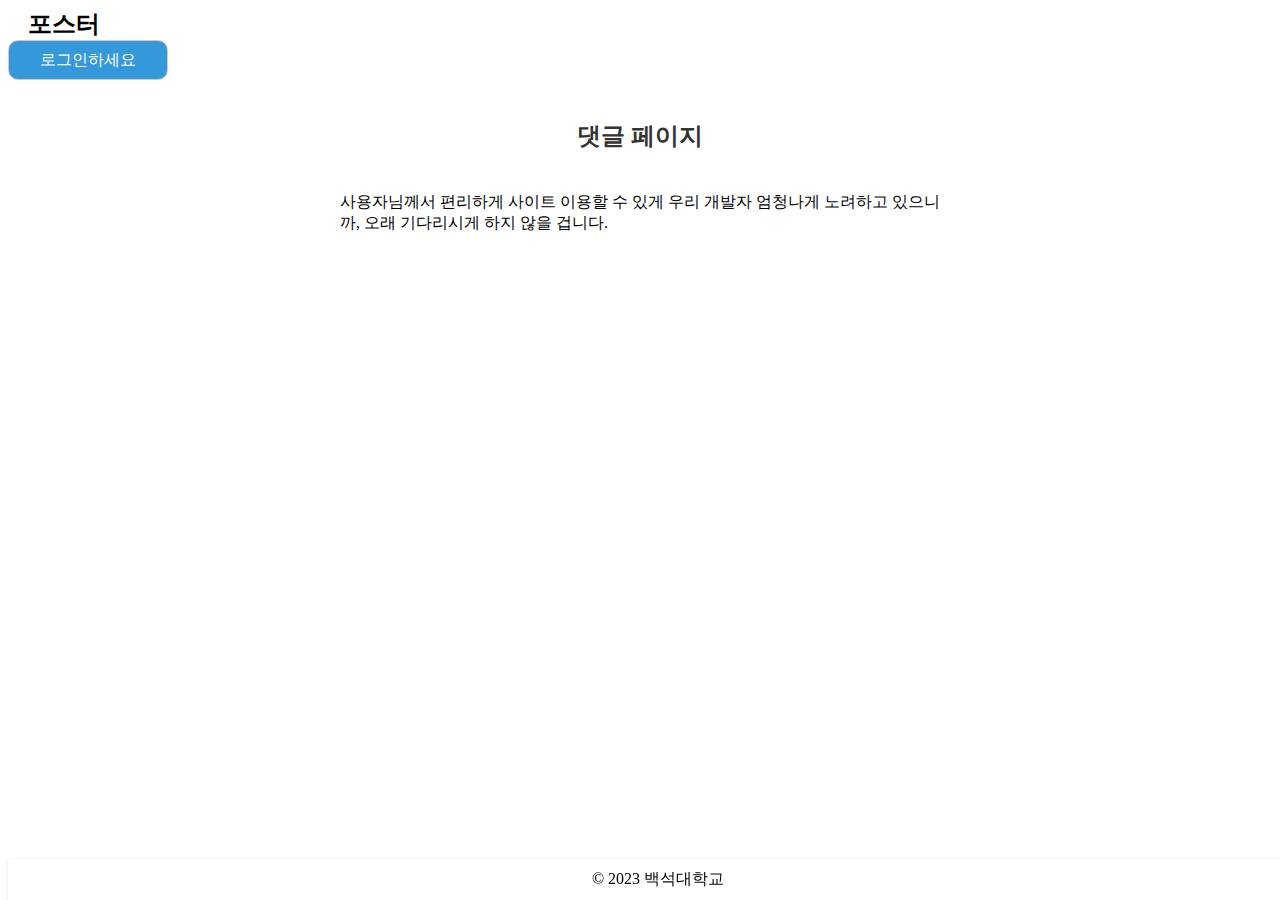
<file: user/comment.html>
<!DOCTYPE html>
<html lang="en">

<head>
    <meta charset="UTF-8">
    <meta name="viewport" content="width=device-width, initial-scale=1.0">
    <title>댓글페이지</title>
    <link rel="stylesheet" href="./../css/global.css">
</head>

<body>
    <div class="navbar">
        <a href="./../poster.html" class="poster-link">포스터</a>
      <a href="./login.html" id="sign-in-link">로그인하세요</a>
    </div>
    <section>
        <h2>댓글 페이지</h2>
        <p>사용자님께서 편리하게 사이트 이용할 수 있게 우리 개발자 엄청나게 노려하고 있으니까, 오래 기다리시게 하지 않을 겁니다.</p>
    </section>

    <footer id="footer">
        &copy; 2023 백석대학교 <a href="#" id="logout" class="logout"></a>
    </footer>
</body>

</html>
</file>
<file: css/global.css>
.Navbar {
  display: flex;
  justify-content:center;
  align-items: center;
  align-content: center;
  box-shadow: 0 1px 3px rgba(0, 0, 0, 0.1);
  background-color: #fff;
  position: fixed;
  top: 0;
  width: 100%;
  height: 60px;
  z-index: 1
}

.myNavbar {
  max-width: 600px;
  display: flex;
  justify-content: space-around;
  align-items: center;
  align-content: center;
  background-color: #fff;
  position: fixed;
  top:0;
  width: 100%;
  height: 60px;
  z-index: 2;
}


.home-link {
  color: #000;
  text-decoration: none;
  font-weight: bold;
  font-size: 1.5em;
  padding: 18px;

}

.poster-link {

  color: #000;
  text-decoration: none;
  font-weight: bold;
  font-size: 1.5em;
  padding: 20px;

}

.create-poster {

  color: #000;
  text-decoration: none;
  font-weight: bold;
  font-size: 1.5em;
  padding: 20px;
}

#sign-in-link {
  padding: 8px;
  cursor: pointer;
  color: #fff;
  border-radius: 10px;
  display: flex;
  align-items: center;
  justify-content: center;
  width: 8em;
  padding: 15px;
  text-decoration: none;
  border: solid 1px #ccc;
  height: 0.5em;
  background-color: #3498db;




}

.profile {

  color: #000;
  text-decoration: none;
  font-weight: bold;
  font-size: 1.5em;
  padding: 18px;

}


.home-link:hover::after {
  content: "인기포스터";
  /* Set the content to the name of the icon */
}

.poster-link:hover::after {
  content: "포스터";
  /* Set the content to the name of the icon */
}

.create-poster:hover::after {
  content: "포스터 올리기";
  /* Set the content to the name of the icon */
}
.profile:hover::after {
  content: "프로필";
  /* Set the content to the name of the icon */
}

.home-link:hover::after,
.poster-link:hover::after,
.create-poster:hover::after,
.profile:hover::after {
  position: absolute;
  bottom: -35px;
  /* Adjust the position of the overlay */
  transform: translateX(-50%);
  background-color: rgba(0, 0, 0, 0.8);
  /* Background color of the overlay */
  color: #fff;
  /* Text color of the overlay */
  padding: 10px 20px;
  /* Padding for the overlay */
  border-radius: 10px;
  /* Border radius for rounded corners */
  font-size: 18px;
  /* Adjust the font size as needed */
  z-index: 1;
  /* Ensure the overlay is above the link */
  width: auto;
  /* Allow the width to adjust based on content */
  height: 20px;
  /* Set a fixed height */
  display: flex;
  /* Use flexbox */
  justify-content: center;
  /* Center content horizontally */
  align-items: center;
  /* Center content vertically */
  white-space: nowrap;
  /* Prevent text from wrapping to a new line */
}

.home-link:active,
.poster-link:active,
.create-poster:active {
  color: #3498db;
  border-bottom: solid 4px #3498db;
  padding-bottom: 14px;
}




footer {
  background-color: #fff;
  color: #000;
  text-align: center;
  padding: 10px;
  position: fixed;
  width: 100%;
  bottom: 0;
  box-shadow: 0 1px 3px rgba(0, 0, 0, 0.1);

}


@media (min-width: 600px) {

  /* Styles for larger screens (you can customize as needed) */
  body {
    background-color: #fff;
      /* Change background color for larger screens */
  }

  section {
    max-width: 600px;
    margin: auto;
    margin-bottom: 60px;
    



  }
}

/*로그인페이지, 회원가입페이지를 꾸미기 */
h2 {
  color: #333;
  text-align: center;
  padding: 20px;
}

.rotated-box {
  position: absolute;
  bottom: -20px;
  left: 20px;
  width: 100px;
  height: 200px;
  background-color: #3498db;
  transform: rotate(90deg);
  transform-origin: bottom left;
  clip-path: polygon(0% 100%, 100% 100%, 100% 0%);
  z-index: -1;
}

.login-container {
  position: relative;
  background-color: #fff;
  padding: 20px;
  margin-top: 50px;
}

form {
  display: flex;
  flex-direction: column;

}

input,
button {
  padding: 15px;
  margin-bottom: 14px;
  border-radius: 4px;
  border: solid 1px #ccc;
}

button {
  background-color: rgb(52, 152, 219);
  color: white;
  cursor: pointer;
}

button:hover {
  background-color: rgb(52, 152, 219);
}

form a {
  text-align: right;
  color: rgb(52, 152, 219);
}

.poster-container ,.carousel-container{
  max-width: 600px;
  box-shadow: 0 4px 8px rgba(0, 0, 0, 0.1);
  background-color: #fff;
  overflow: hidden;
  border: solid 1px #ccc;
  margin-top: 60px;
  border-radius: 10px;

}
.carousel-container{
  margin-top: 80px;
}

.poster-image {
  width: 100%;
  height: auto;
  border: 2px solid #ccc;
  background-color: #ccc;
}

.button-container {
  display: flex;
  justify-content: space-evenly;
  padding: 10px;
  background-color: #fff;
  color: #282c34;
  margin-top: 0px;


}

.like-button,
.comment-button,
.share-button {
  padding: 8px;
  cursor: pointer;
  background-color: #fff;
  color: #000;
  border-radius: 100px;
  display: flex;
  align-items: center;
  justify-content: center;
  width: 100px;
  text-decoration: none;

}

.like-icon,
.comment-icon,
.share-icon {
  font-size: 24px;
}

.error-message {
  color: red;
  font-size: 0.8em;
  margin-top: 5px;
}

.user-info {
  color: #fff;
  font-size: 1.17em;
  font-weight: bold;
}

#logout {
  color: #000;
  float: right;
  margin-right: 20px;
  text-decoration: none;

}

#owner {
  color: #000;
  float: left;
  margin-left: 20px;
  text-decoration: none;

}

.like-comment-count {
  color: #000;
  font-size: 12px;
  padding: 5px;
}

.carousel-track {
  display: flex;
  transition: transform 0.5s ease-in-out;
}

.carousel-item {
  flex: 0 0 auto;
  width: 100%;
}

.title-container {
  display: flex;
  justify-content: space-evenly;
  padding: 10px;
  background-color: #fff;
  color: #282c34;
  margin-bottom: 0px;

}

.user-info {
  color: #282c34;
}

#loadingOverlay {
  display: none;
  position: fixed;
  top: 0;
  left: 0;
  width: 100%;
  height: 100%;
  background: rgba(255, 255, 255, 0.7);
  text-align: center;
  padding-top: 20%;
}

#loadingSpinner {
  border: 8px solid #f3f3f3;
  border-top: 8px solid #3498db;
  border-radius: 50%;
  width: 50px;
  height: 50px;
  animation: spin 1s linear infinite;
  margin: 0 auto;
}

@keyframes spin {
  0% {
    transform: rotate(0deg);
  }

  100% {
    transform: rotate(360deg);
  }
}
#overlay {
  position: fixed;
  top: 0;
  left: 0;
  width: 100%;
  height: 100%;
  background-color: rgba(0, 0, 0, 0.5);
  display: none;
}

#comment-input-container {
  position: absolute;
  top: 50%;
  left: 50%;
  transform: translate(-50%, -50%);
  width: 400px;
  padding: 20px;
  background-color: white;
  border-radius: 10px;
}

#comment-input {
  width: 100%;
  height: 100px;
  resize: none;
}

#comment-button {
  padding: 10px 20px;
  background-color: #4CAF50;
  color: white;
  border: none;
  border-radius: 5px;
  cursor: pointer;
}
</file>
